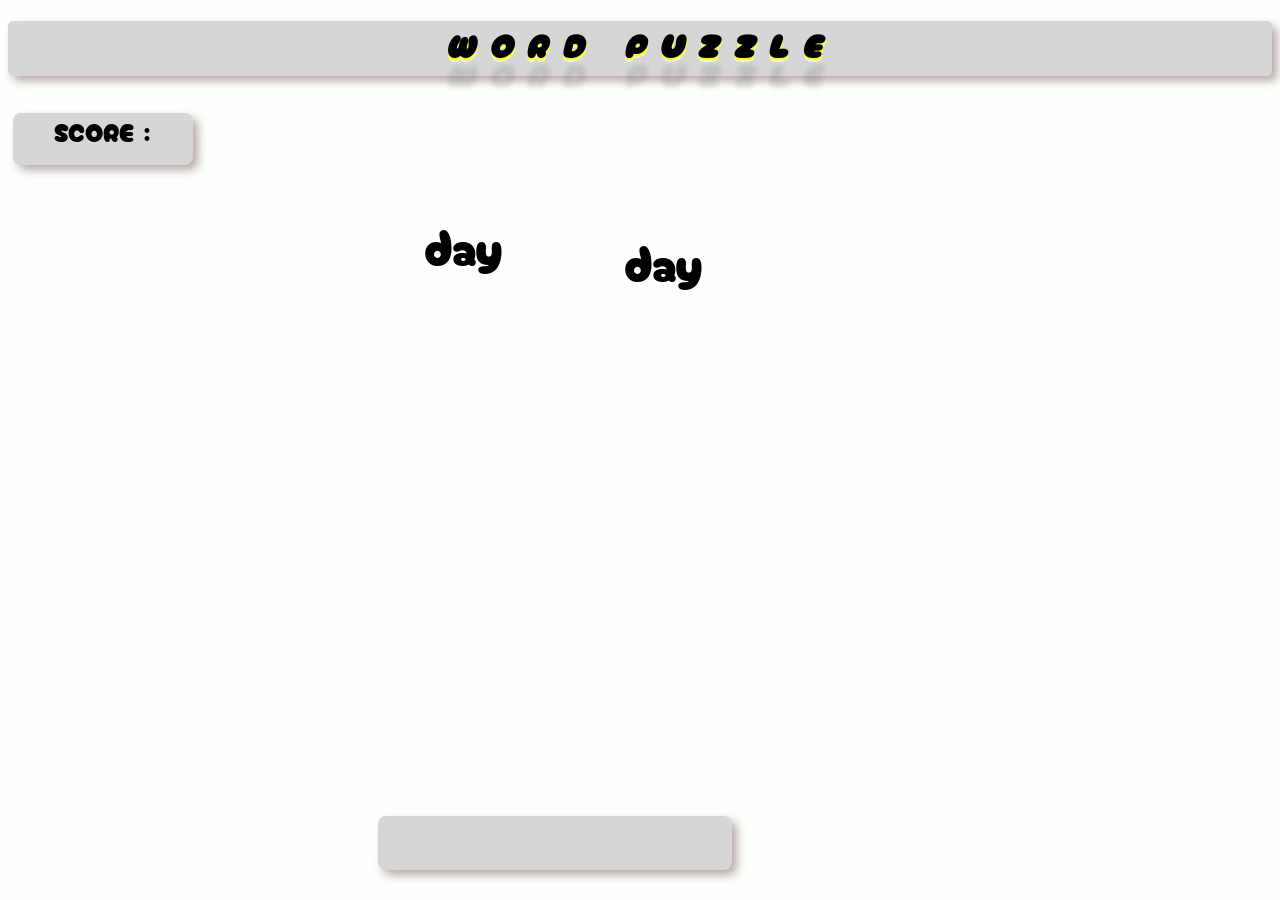
<file: index.html>
<!DOCTYPE html>
<html>
	<head>
		<link rel="stylesheet" href="word hunt audio.css">
		<link rel="preconnect" href="https://fonts.googleapis.com">
		<link rel="preconnect" href="https://fonts.gstatic.com" crossorigin>
		<link href="https://fonts.googleapis.com/css2?family=Cherry+Bomb+One&family=Kaushan+Script&family=Pangolin&family=Stick&display=swap" rel="stylesheet">	
	</head>
	<body style="overflow:hidden;">
		<center>
			<h1 class="h1">
				<i>
					word puzzle
				</i>
			</h1>
		</center>
		<div id="score">
			SCORE :
		</div>
		
		<div id="maindiv">
			<p id = "answer-1"></p>
		</div>
		
		<div id="maindiv1">
			<p id = "answer-2"></p>
		</div>
		
		<input type="text" id="input">

		<div id="gameover">
			<img src="gameover.gif"style="height:100%;width:100%;object-fit:cover;">
			<button id="button1" onclick="myFunction()">
					RESTART 
			</button>
			
			<div id="rest">
				SCORE :
			</div>
		</div>
		
		<div id="youwon">
			<img src="youwon.gif" style="height:100%;width:100%;">
			<button id="button1" onclick="myFunction()">
					PLAY AGAIN
			</button>
			
			<div id="rest1">
				 SCORE :
			</div>
		</div>
		
		<script>
			let anime = document.getElementById("maindiv"); // animation div
			let anime1 = document.getElementById("maindiv1"); // animation div
			let height1 = 0;
			let height2 = 0;
			function animation() {
				height1 += 0.5;
				height2 += 0.9;
				anime.style.height = height1 + "px";
				anime1.style.height = height2 + "px";
				requestAnimationFrame(animation);
			
				if (height1 >= 500 || height2 >= 510) {
					document.getElementById("gameover").style.display = "block";
					document.getElementById("answer-1").style.display = "none";
					document.getElementById("answer-2").style.display = "none";
					document.getElementById("input").style.display = "none";
				}
			}
			
			function myFunction() {
				location.replace("file:///C:/java%20script/word%20hunt%20game%20audio/word%20hunt%20audio.html");
			}
			
			const array = ["hi", "ok", "hello", "book", "happy", "pink", "red", "may", "june", "day", "night"];
			let y = 0;
			let j1 = Math.floor(Math.random() * array.length);
			let j2 = Math.floor(Math.random() * array.length);
			document.getElementById("answer-1").innerHTML = array[j1];
			document.getElementById("answer-2").innerHTML = array[j2];
			let sounds = [];
			let currentAudio;
			var userinput;
			
			function playmusic() {
				const source = ["hi.mp3", "ok.mp3", "hello.mp3", "book.mp3", "happy.mp3", "pink.mp3", "red.mp3", "may.mp3", "june.mp3", "day.mp3", "night.mp3"];
				for (let i = 0; i < source.length; i++) {
					sounds[i] = new Audio(source[i]);
				}
			}
			
			function playaudio(word) {
				let position = array.indexOf(word);
				if (position !== -1) {
					let music = sounds[position];
					music.play();
				}
			}		
					
			function abc() {
				var userinput = document.getElementById("input").value;
				var word1 = document.getElementById("answer-1").innerHTML;
				var word2 = document.getElementById("answer-2").innerHTML;
			
				if (word1 === userinput) {
					height1 = 0;
					height1++;
					y++;
					playaudio(array[j1]);
					j1 = Math.floor(Math.random() * array.length);
					document.getElementById("answer-1").innerHTML = array[j1];
					document.getElementById("score").innerHTML = "score:" + y;
					document.getElementById("input").value = '';
					document.getElementById("rest").innerHTML = "score:" + y;
				} 
				else if (word2 === userinput) {
					height2 = 0;
					height2++;
					y++;
					playaudio(array[j2]);
					j2 = Math.floor(Math.random() * array.length);
					document.getElementById("answer-2").innerHTML = array[j2];
					document.getElementById("score").innerHTML = "SCORE:" + y;
					document.getElementById("input").value = '';
					document.getElementById("rest").innerHTML = "SCORE:" + y;
				} 
			
				if (y >= 50) {
					document.getElementById("youwon").style.display = "block";
					document.getElementById("gameover").style.display = "none";
					document.getElementById("input").style.display = "none";
					document.getElementById("answer-1").style.display = "none";
					document.getElementById("answer-2").style.display = "none";
					document.getElementById("rest1").innerHTML = "SCORE:" + y;
				}
			}		
				
				document.getElementById("input").addEventListener("keyup", abc);
				playmusic();
				animation();
		</script>
	</body>
</html>
</file>
<file: word hunt audio.css>
body{
	color:black;
	background-color:#fdfffc;
}
#input{
	font-family: 'Cherry Bomb One', cursive;
	width:350px;
	height:52px;
	position:absolute;
	bottom:30px;
	margin-left:370px;
	color: black;
	font-size: 30px;
	border: none;
	outline: none;
	border-radius: 8px;
	background-color: rgb(214, 214, 214);
	box-shadow: 5px 5px 10px #b6a9a9,
	-5px -5px 10px #ffffff;
	animation: button1 1s infinite alternate;
}
#input:hover{
	background-color: #00ffff !important;
	animation-play-state: paused;
	box-shadow: 0 0 10px #00ffff,
	0 0 30px #00ffff,
	
}
#input:active {				
		box-shadow: inset 1px 1px 2px #babecc,
		inset -5px -5px 10px #ffffff;
	}
#button{
	font-family: 'Cherry Bomb One', cursive;
	height:52px;
	width:100px;
	position:absolute;
	bottom:30px;
	left:660px;
	margin: 15px 0 0 5px;
	border: none;
	outline: none;
	font-size: 25px;
	border-radius: 8px;
	background-color: rgb(214, 214, 214);
	box-shadow: 5px 5px 10px #b6a9a9,
	-5px -5px 10px #ffffff;
	animation: button1 1s infinite alternate;
}
#button:hover{
	background-color: #00ffff !important;
	animation-play-state: paused;
	box-shadow: 0 0 10px #00ffff,
	0 0 30px #00ffff,
	0 0 60px #00ffff;
}
#button:active {				
		box-shadow: inset 1px 1px 2px #babecc,
		inset -5px -5px 10px #ffffff;
	}
#button1 {
	font-family: 'Cherry Bomb One', cursive;
	height:52px;
	width:250px;
	position:absolute;
	bottom:30px;
	left:250px;
	color:black;
	margin: 15px 0 0 5px;
	border: none;
	outline: none;
	font-size: 25px;
	border-radius: 8px;
	background-color: rgb(214, 214, 214);
	box-shadow: 5px 5px 10px #b6a9a9,
	-5px -5px 10px #ffffff;
	animation: button1 1s infinite alternate;
}
		
#button1:hover{
	background-color: #00ffff !important;
	animation-play-state: paused;
	box-shadow: 0 0 10px #00ffff,
	0 0 30px #00ffff,
	0 0 60px #00ffff;
}
#button1:active {				
		box-shadow: inset 1px 1px 2px #babecc,
		inset -5px -5px 10px #ffffff;
}

#rest {
	font-family: 'Cherry Bomb One', cursive;
	height:52px;
	width:250px;
	position:absolute;
	bottom:30px;
	left:550px;
	margin: 15px 0 0 5px;
	border: none;
	outline: none;
	font-size: 25px;
	text-align:center;
	border-radius: 8px;
	background-color: rgb(214, 214, 214);
	box-shadow: 5px 5px 10px #b6a9a9,
	-5px -5px 10px #ffffff;
	animation: button1 1s infinite alternate;
}

#rest1 {
	font-family: 'Cherry Bomb One', cursive;
	height:52px;
	width:250px;
	position:absolute;
	bottom:30px;
	left:550px;
	margin: 15px 0 0 5px;
	border: none;
	outline: none;
	font-size: 25px;
	text-align:center;
	border-radius: 8px;
	background-color: rgb(214, 214, 214);
	box-shadow: 5px 5px 10px #b6a9a9,
	-5px -5px 10px #ffffff;
	animation: button1 1s infinite alternate;
}
#score {
	font-family: 'Cherry Bomb One', cursive;
	height:52px;
	width:180px;
	position:absolute;
	margin: 15px 0 0 5px;
	border: none;
	color:black;
	outline: none;
	font-size: 25px;
	text-align:center;
	border-radius: 8px;
	background-color: rgb(214, 214, 214);
	box-shadow: 5px 5px 10px #b6a9a9,
	-5px -5px 10px #ffffff;
	animation: button1 1s infinite alternate;
}
@keyframes button1 {
from {
	background-color: #00ffff;
}
to {
	background-color: #ff00ff;
	}
}
#maindiv {
	width: 150px;
	height: 100px;
	position: absolute;
	font-size: 55px;
	display:flex;
	align-items:center;
	justify-content:center;
	margin-left:380px;
	top:25%;
}
#maindiv1 {
	width: 150px;
	height: 100px;
	position: absolute;
	display:flex;
	align-items:center;
	justify-content:center;
	font-size: 55px;
	margin-left:580px;
	top:25%;
}
#answer-1{
	font-size:50px;
	position:absolute;
	font-family: 'Cherry Bomb One', cursive;
	animation: swing 3s linear infinite alternate;
}
#answer-2{
	font-size:50px;
	position:absolute;
	font-family: 'Cherry Bomb One', cursive;
	animation: swing 3s linear infinite alternate;
}
#gameover{
	position:absolute;
	height:100%;
	width:100%;
	bottom:0px;
	display:none;
	
}
#youwon{
	position:absolute;
	height:100%;
	width:100%;
	bottom:0px;
	display:none;
}
.h1{
	font-family: 'Cherry Bomb One', cursive;
	border-radius: 5px;
	height:55px;
	text-align: center;
	color:black;
	text-transform: uppercase;
	background-color: rgb(214, 214, 214);
	box-shadow: 5px 5px 10px #b6a9a9,
	-5px -5px 10px #ffffff;
	animation: button1 1s infinite alternate;
	letter-spacing: 15px;
	text-shadow: 0 2px 0 yellow,
	0 2px 0 yellow,
	0 3px 0 #efefef,
	0 4px 0 #efefef,
	0 30px 5px rgba(0, 0, 0, 0.1);
}
@keyframes swing {
	from {
		transform: rotate(8deg);
	}
	to {
		transform: rotate(-8deg);
	}
}
</file>
